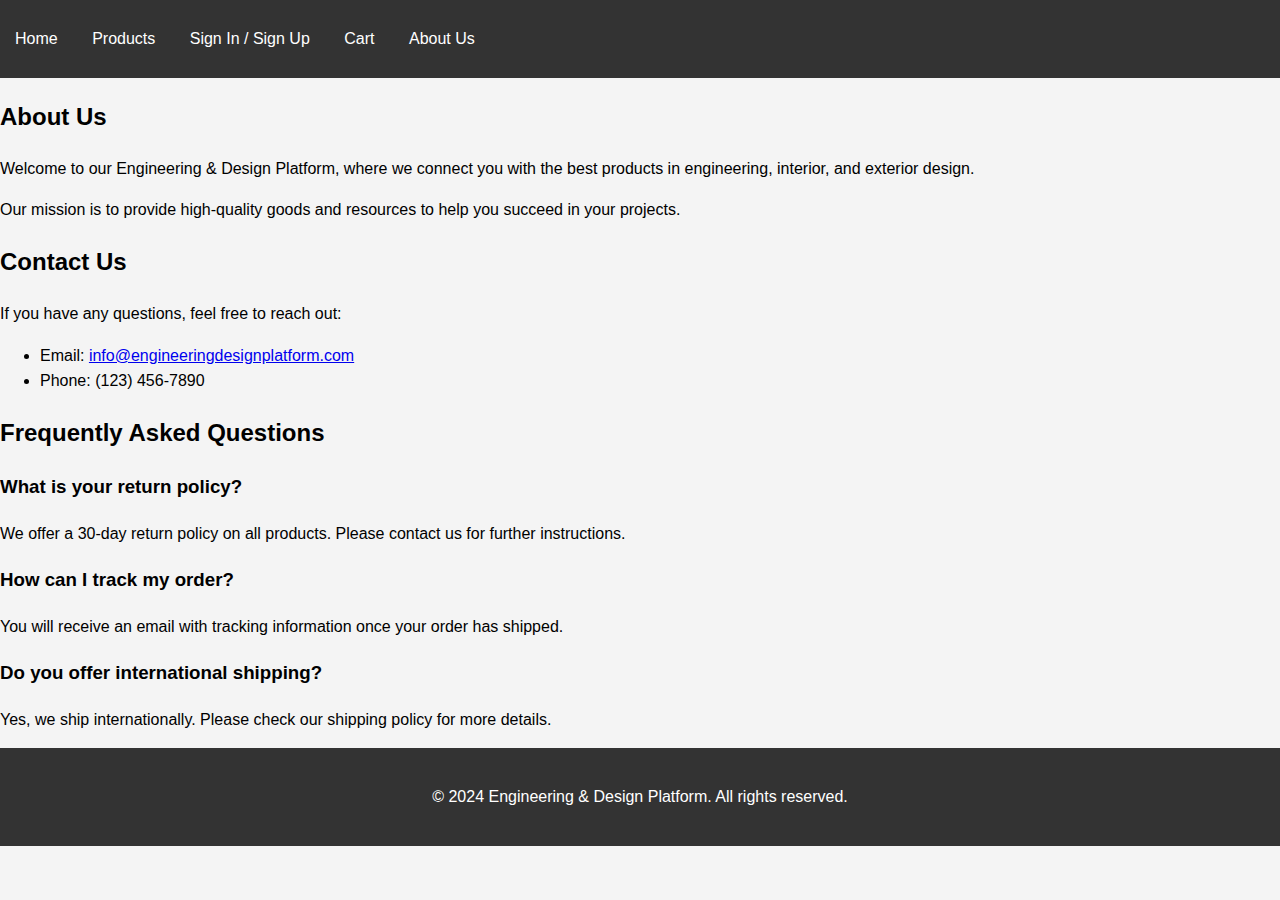
<file: about-contact-faq.html>
<!DOCTYPE html>
<html lang="en">
<head>
    <meta charset="UTF-8">
    <meta name="viewport" content="width=device-width, initial-scale=1.0">
    <link rel="stylesheet" href="styles.css">
    <title>About Us / Contact Us / FAQ - Engineering & Design Platform</title>
</head>
<body>
    <header>
        <nav>
            <ul>
                <li><a href="index.html">Home</a></li>
                <li><a href="products.html">Products</a></li>
                <li><a href="auth.html">Sign In / Sign Up</a></li>
                <li><a href="cart.html">Cart</a></li>
                <li><a href="about-contact-faq.html">About Us</a></li>
            </ul>
        </nav>
    </header>

    <main>
        <section class="about-section">
            <h2>About Us</h2>
            <p>Welcome to our Engineering & Design Platform, where we connect you with the best products in engineering, interior, and exterior design.</p>
            <p>Our mission is to provide high-quality goods and resources to help you succeed in your projects.</p>
        </section>

        <section class="contact-section">
            <h2>Contact Us</h2>
            <p>If you have any questions, feel free to reach out:</p>
            <ul>
                <li>Email: <a href="mailto:info@engineeringdesignplatform.com">info@engineeringdesignplatform.com</a></li>
                <li>Phone: (123) 456-7890</li>
            </ul>
        </section>

        <section class="faq-section">
            <h2>Frequently Asked Questions</h2>
            <div class="faq-item">
                <h3>What is your return policy?</h3>
                <p>We offer a 30-day return policy on all products. Please contact us for further instructions.</p>
            </div>
            <div class="faq-item">
                <h3>How can I track my order?</h3>
                <p>You will receive an email with tracking information once your order has shipped.</p>
            </div>
            <div class="faq-item">
                <h3>Do you offer international shipping?</h3>
                <p>Yes, we ship internationally. Please check our shipping policy for more details.</p>
            </div>
        </section>
    </main>

    <footer>
        <p>&copy; 2024 Engineering & Design Platform. All rights reserved.</p>
    </footer>
</body>
</html>
</file>
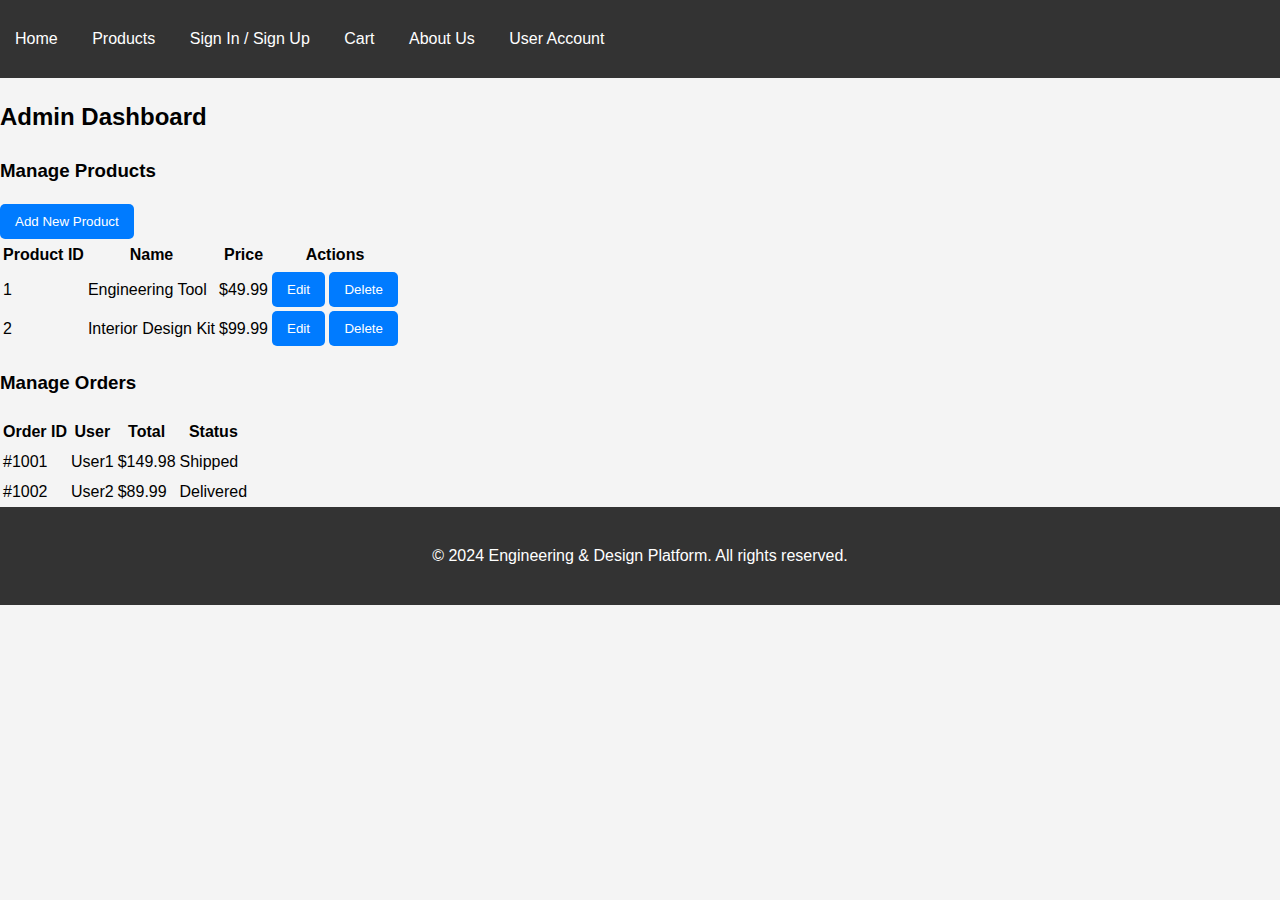
<file: admin-dashboard.html>
<!DOCTYPE html>
<html lang="en">
<head>
    <meta charset="UTF-8">
    <meta name="viewport" content="width=device-width, initial-scale=1.0">
    <link rel="stylesheet" href="styles.css">
    <title>Admin Dashboard - Engineering & Design Platform</title>
</head>
<body>
    <header>
        <nav>
            <ul>
                <li><a href="index.html">Home</a></li>
                <li><a href="products.html">Products</a></li>
                <li><a href="auth.html">Sign In / Sign Up</a></li>
                <li><a href="cart.html">Cart</a></li>
                <li><a href="about-contact-faq.html">About Us</a></li>
                <li><a href="user-account.html">User Account</a></li>
            </ul>
        </nav>
    </header>

    <main>
        <section class="admin-dashboard">
            <h2>Admin Dashboard</h2>
            <div class="admin-controls">
                <h3>Manage Products</h3>
                <button class="btn" id="add-product">Add New Product</button>
                <table>
                    <thead>
                        <tr>
                            <th>Product ID</th>
                            <th>Name</th>
                            <th>Price</th>
                            <th>Actions</th>
                        </tr>
                    </thead>
                    <tbody>
                        <tr>
                            <td>1</td>
                            <td>Engineering Tool</td>
                            <td>$49.99</td>
                            <td>
                                <button class="btn">Edit</button>
                                <button class="btn">Delete</button>
                            </td>
                        </tr>
                        <tr>
                            <td>2</td>
                            <td>Interior Design Kit</td>
                            <td>$99.99</td>
                            <td>
                                <button class="btn">Edit</button>
                                <button class="btn">Delete</button>
                            </td>
                        </tr>
                        <!-- Add more products dynamically -->
                    </tbody>
                </table>
            </div>

            <div class="order-management">
                <h3>Manage Orders</h3>
                <table>
                    <thead>
                        <tr>
                            <th>Order ID</th>
                            <th>User</th>
                            <th>Total</th>
                            <th>Status</th>
                        </tr>
                    </thead>
                    <tbody>
                        <tr>
                            <td>#1001</td>
                            <td>User1</td>
                            <td>$149.98</td>
                            <td>Shipped</td>
                        </tr>
                        <tr>
                            <td>#1002</td>
                            <td>User2</td>
                            <td>$89.99</td>
                            <td>Delivered</td>
                        </tr>
                        <!-- Add more orders dynamically -->
                    </tbody>
                </table>
            </div>
        </section>
    </main>

    <footer>
        <p>&copy; 2024 Engineering & Design Platform. All rights reserved.</p>
    </footer>
</body>
</html>
</file>
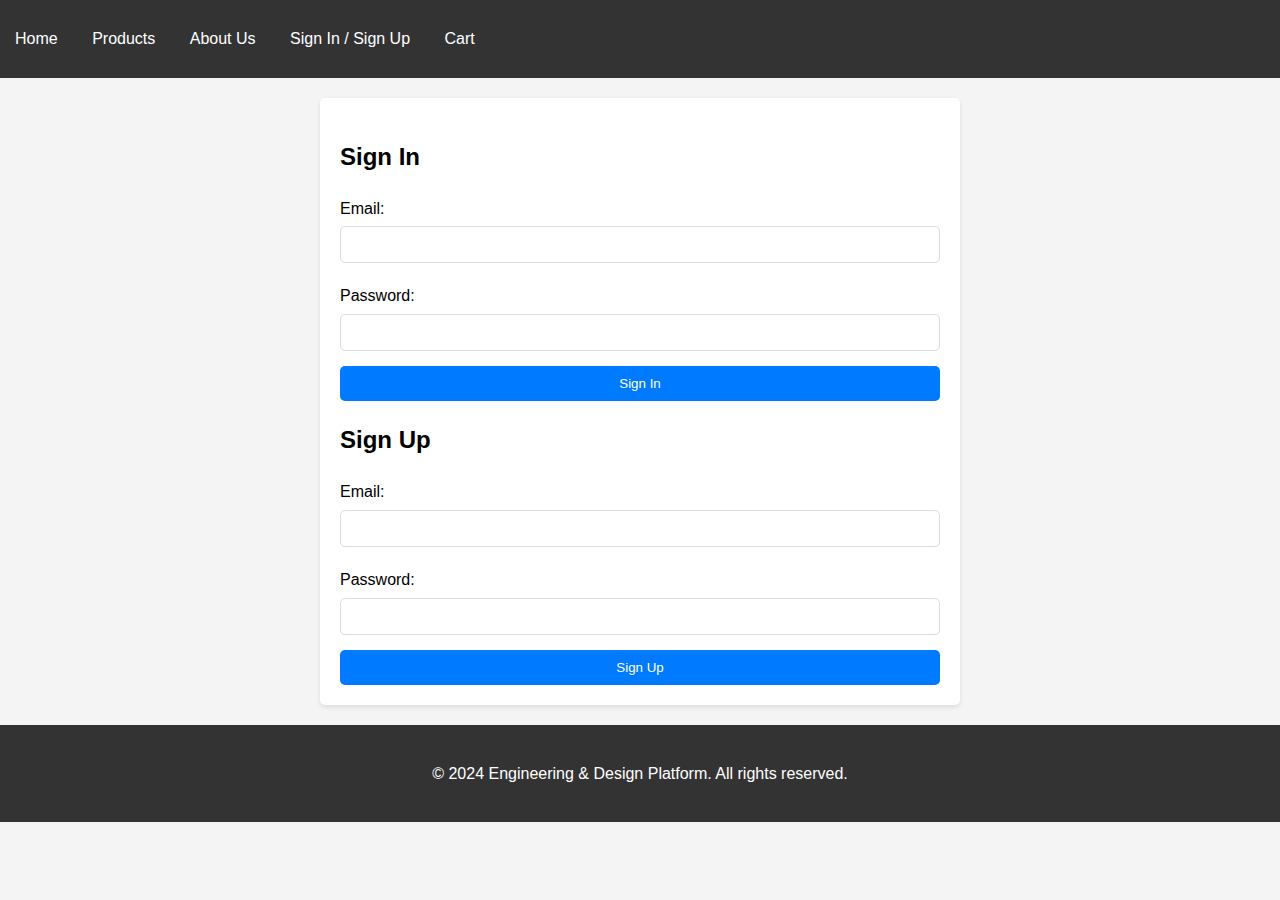
<file: auth.html>
<!DOCTYPE html>
<html lang="en">
<head>
    <meta charset="UTF-8">
    <meta name="viewport" content="width=device-width, initial-scale=1.0">
    <link rel="stylesheet" href="styles.css">
    <title>Sign In / Sign Up - Engineering & Design Platform</title>
</head>
<body>
    <header>
        <nav>
            <ul>
                <li><a href="index.html">Home</a></li>
                <li><a href="products.html">Products</a></li>
                <li><a href="about-contact-faq.html">About Us</a></li>
                <li><a href="auth.html">Sign In / Sign Up</a></li>
                <li><a href="cart.html">Cart</a></li>
            </ul>
        </nav>
    </header>

    <main>
        <section class="auth-section">
            <h2>Sign In</h2>
            <form id="sign-in-form">
                <label for="signin-email">Email:</label>
                <input type="email" id="signin-email" required>
                
                <label for="signin-password">Password:</label>
                <input type="password" id="signin-password" required>
                
                <button type="submit" class="btn">Sign In</button>
            </form>

            <h2>Sign Up</h2>
            <form id="sign-up-form">
                <label for="signup-email">Email:</label>
                <input type="email" id="signup-email" required>
                
                <label for="signup-password">Password:</label>
                <input type="password" id="signup-password" required>
                
                <button type="submit" class="btn">Sign Up</button>
            </form>
        </section>
    </main>

    <footer>
        <p>&copy; 2024 Engineering & Design Platform. All rights reserved.</p>
    </footer>

    <script src="auth.js"></script>
</body>
</html>
</file>
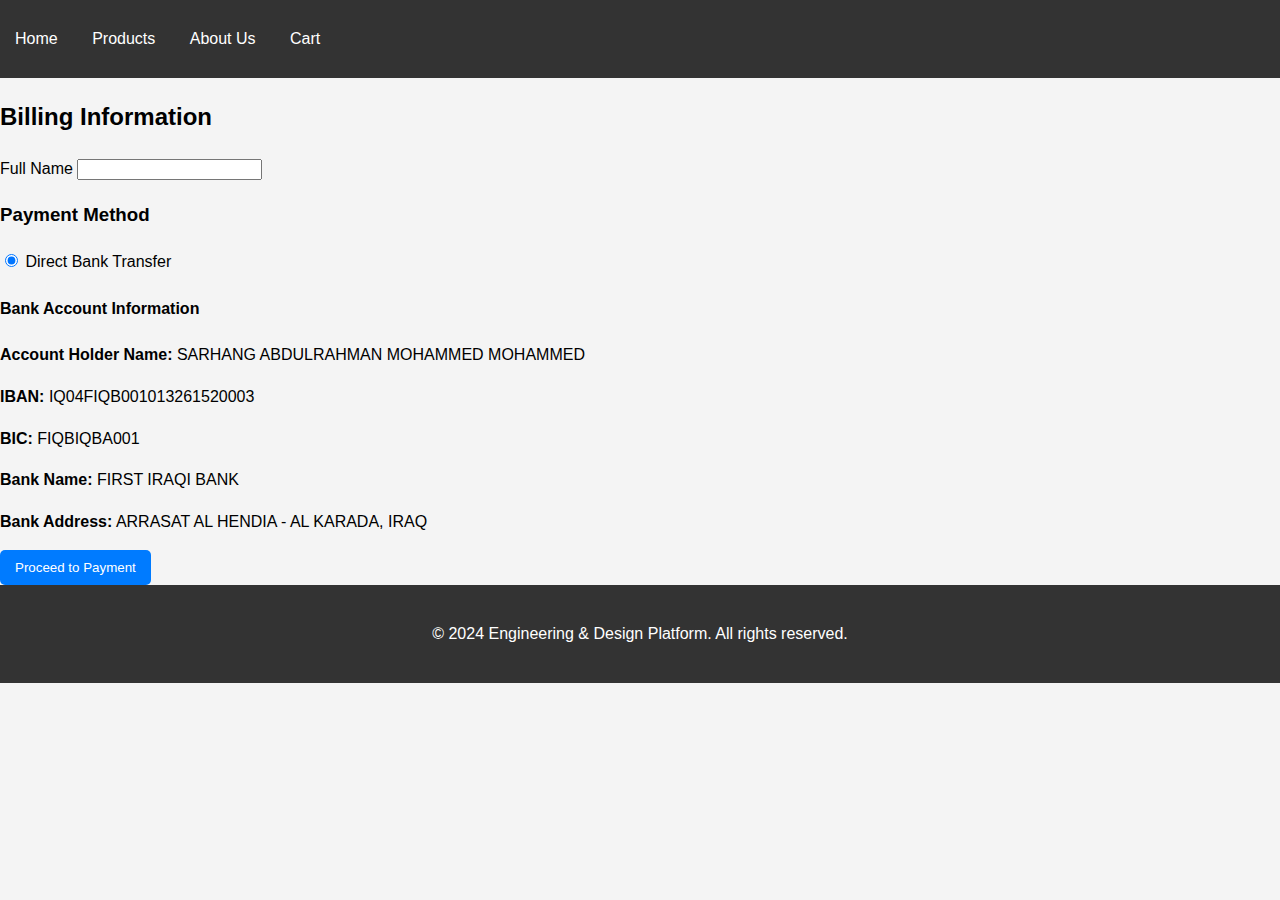
<file: checkout.html>
<!DOCTYPE html>
<html lang="en">
<head>
    <meta charset="UTF-8">
    <meta name="viewport" content="width=device-width, initial-scale=1.0">
    <title>Checkout - Engineering & Design Platform</title>
    <link rel="stylesheet" href="styles.css">
</head>
<body>
    <header>
        <nav>
            <ul>
                <li><a href="index.html">Home</a></li>
                <li><a href="products.html">Products</a></li>
                <li><a href="about-contact-faq.html">About Us</a></li>
                <li><a href="cart.html">Cart</a></li>
            </ul>
        </nav>
    </header>

    <main>
        <section class="checkout-section">
            <h2>Billing Information</h2>
            <form id="checkout-form" action="billing_process.php" method="POST">
                <label for="name">Full Name</label>
                <input type="text" id="name" name="name" required>

                <h3>Payment Method</h3>
                <label>
                    <input type="radio" name="payment_method" value="bank_transfer" checked>
                    Direct Bank Transfer
                </label>

                <div id="bank-info">
                    <h4>Bank Account Information</h4>
                    <p><strong>Account Holder Name:</strong> SARHANG ABDULRAHMAN MOHAMMED MOHAMMED</p>
                    <p><strong>IBAN:</strong> IQ04FIQB001013261520003</p>
                    <p><strong>BIC:</strong> FIQBIQBA001</p>
                    <p><strong>Bank Name:</strong> FIRST IRAQI BANK</p>
                    <p><strong>Bank Address:</strong> ARRASAT AL HENDIA - AL KARADA, IRAQ</p>
                </div>

                <button type="submit" class="btn">Proceed to Payment</button>
            </form>
        </section>
    </main>

    <footer>
        <p>&copy; 2024 Engineering & Design Platform. All rights reserved.</p>
    </footer>

    <script src="checkout.js"></script>
</body>
</html>
</file>
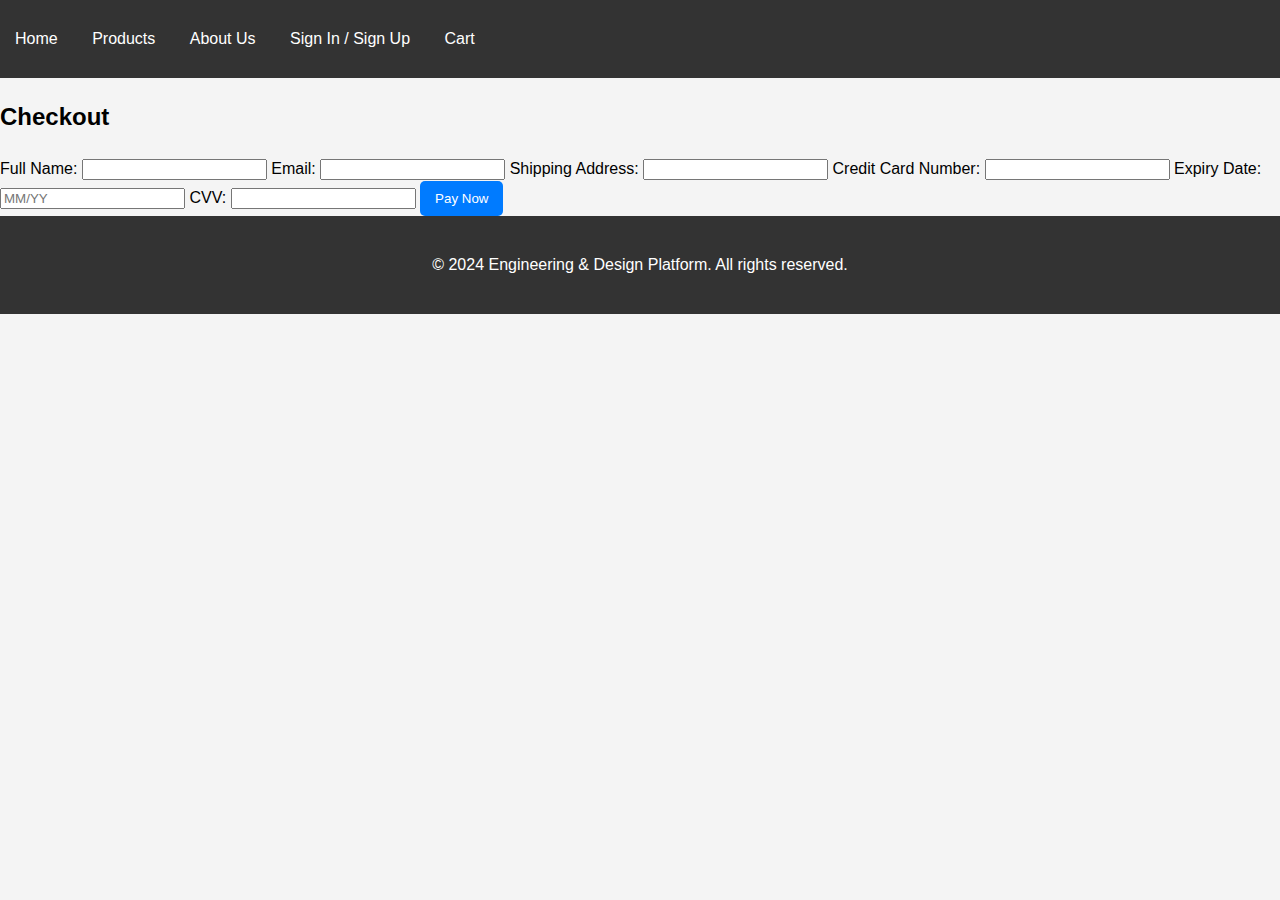
<file: heckout.html>
<!DOCTYPE html>
<html lang="en">
<head>
    <meta charset="UTF-8">
    <meta name="viewport" content="width=device-width, initial-scale=1.0">
    <link rel="stylesheet" href="styles.css">
    <title>Checkout - Engineering & Design Platform</title>
</head>
<body>
    <header>
        <nav>
            <ul>
                <li><a href="index.html">Home</a></li>
                <li><a href="products.html">Products</a></li>
                <li><a href="about-contact-faq.html">About Us</a></li>
                <li><a href="auth.html">Sign In / Sign Up</a></li>
                <li><a href="cart.html">Cart</a></li>
            </ul>
        </nav>
    </header>

    <main>
        <section class="checkout-section">
            <h2>Checkout</h2>
            <form action="process_payment.php" method="POST"> <!-- Adjust action based on your backend -->
                <label for="name">Full Name:</label>
                <input type="text" id="name" name="name" required>

                <label for="email">Email:</label>
                <input type="email" id="email" name="email" required>

                <label for="address">Shipping Address:</label>
                <input type="text" id="address" name="address" required>

                <label for="card-number">Credit Card Number:</label>
                <input type="text" id="card-number" name="card_number" required>

                <label for="expiry">Expiry Date:</label>
                <input type="text" id="expiry" name="expiry" placeholder="MM/YY" required>

                <label for="cvv">CVV:</label>
                <input type="text" id="cvv" name="cvv" required>

                <button type="submit" class="btn">Pay Now</button>
            </form>
        </section>
    </main>

    <footer>
        <p>&copy; 2024 Engineering & Design Platform. All rights reserved.</p>
    </footer>

    <script src="index.js"></script>
</body>
</html>
</file>
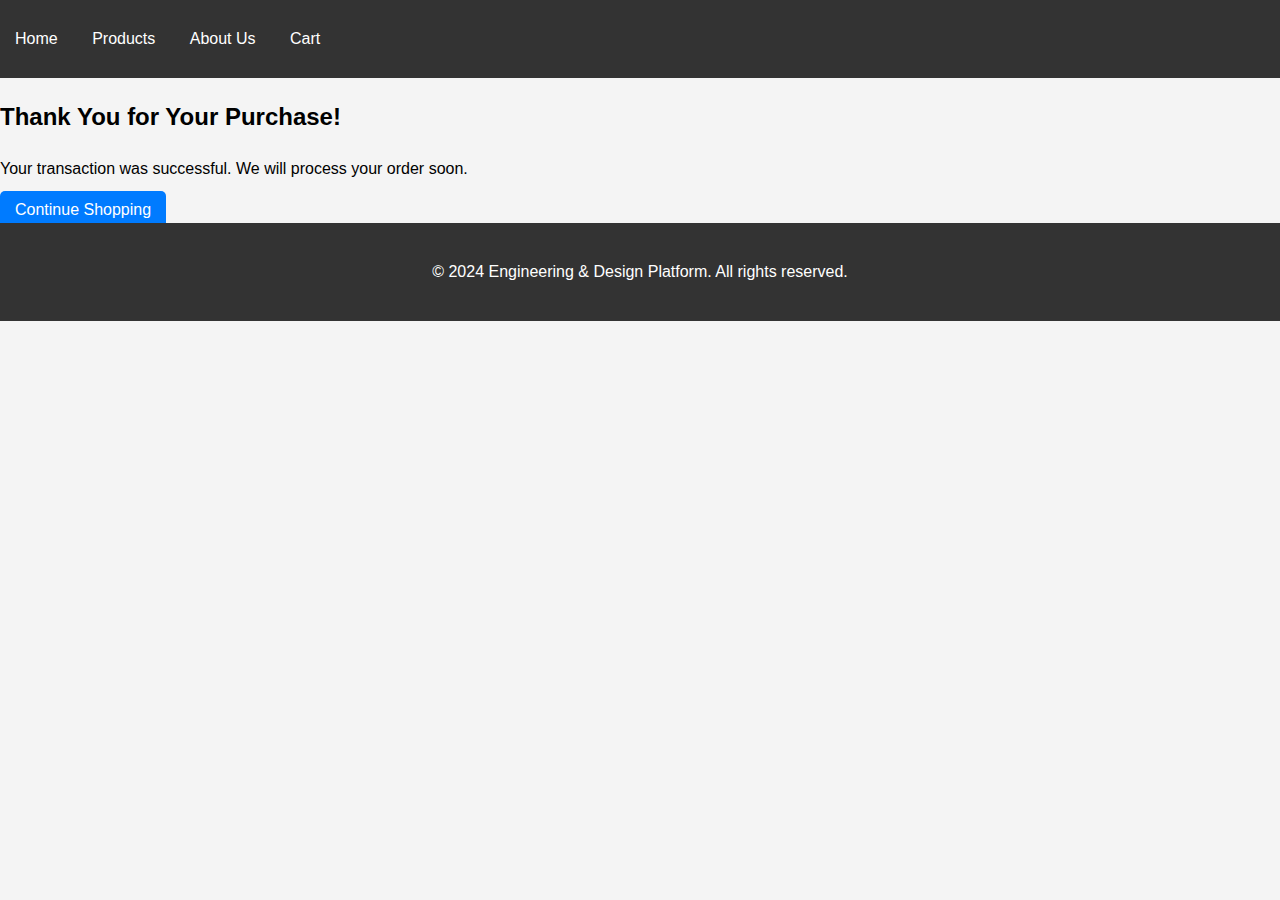
<file: success.html>
<!DOCTYPE html>
<html lang="en">
<head>
    <meta charset="UTF-8">
    <meta name="viewport" content="width=device-width, initial-scale=1.0">
    <title>Success - Engineering & Design Platform</title>
    <link rel="stylesheet" href="styles.css">
</head>
<body>
    <header>
        <nav>
            <ul>
                <li><a href="index.html">Home</a></li>
                <li><a href="products.html">Products</a></li>
                <li><a href="about-contact-faq.html">About Us</a></li>
                <li><a href="cart.html">Cart</a></li>
            </ul>
        </nav>
    </header>

    <main>
        <section class="success-section">
            <h2>Thank You for Your Purchase!</h2>
            <p>Your transaction was successful. We will process your order soon.</p>
            <a href="products.html" class="btn">Continue Shopping</a>
        </section>
    </main>

    <footer>
        <p>&copy; 2024 Engineering & Design Platform. All rights reserved.</p>
    </footer>
</body>
</html>
</file>
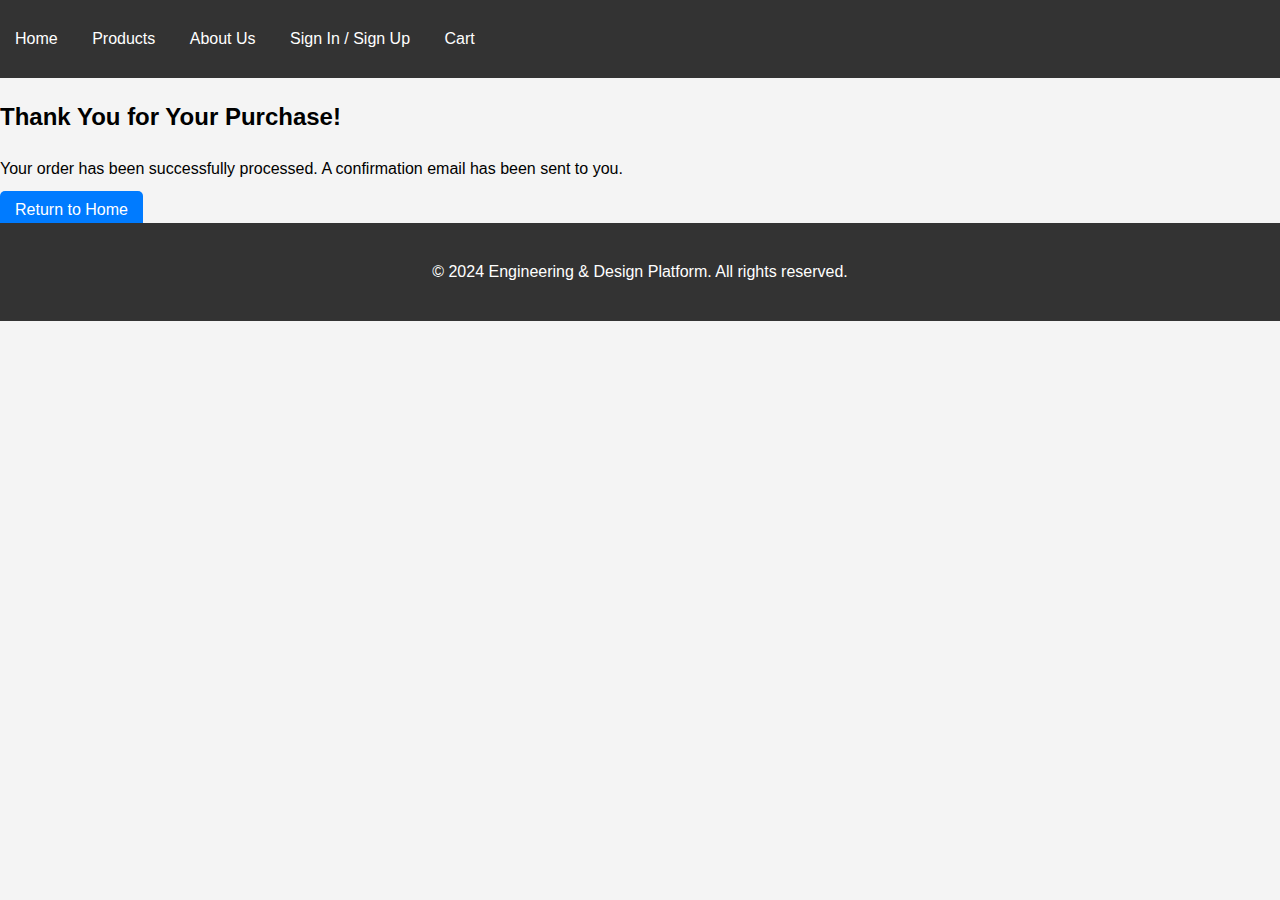
<file: thank_you.html>
<!DOCTYPE html>
<html lang="en">
<head>
    <meta charset="UTF-8">
    <meta name="viewport" content="width=device-width, initial-scale=1.0">
    <link rel="stylesheet" href="styles.css">
    <title>Thank You - Engineering & Design Platform</title>
</head>
<body>
    <header>
        <nav>
            <ul>
                <li><a href="index.html">Home</a></li>
                <li><a href="products.html">Products</a></li>
                <li><a href="about-contact-faq.html">About Us</a></li>
                <li><a href="auth.html">Sign In / Sign Up</a></li>
                <li><a href="cart.html">Cart</a></li>
            </ul>
        </nav>
    </header>

    <main>
        <section class="thank-you-section">
            <h2>Thank You for Your Purchase!</h2>
            <p>Your order has been successfully processed. A confirmation email has been sent to you.</p>
            <a href="index.html" class="btn">Return to Home</a>
        </section>
    </main>

    <footer>
        <p>&copy; 2024 Engineering & Design Platform. All rights reserved.</p>
    </footer>

    <script src="index.js"></script>
</body>
</html>
</file>
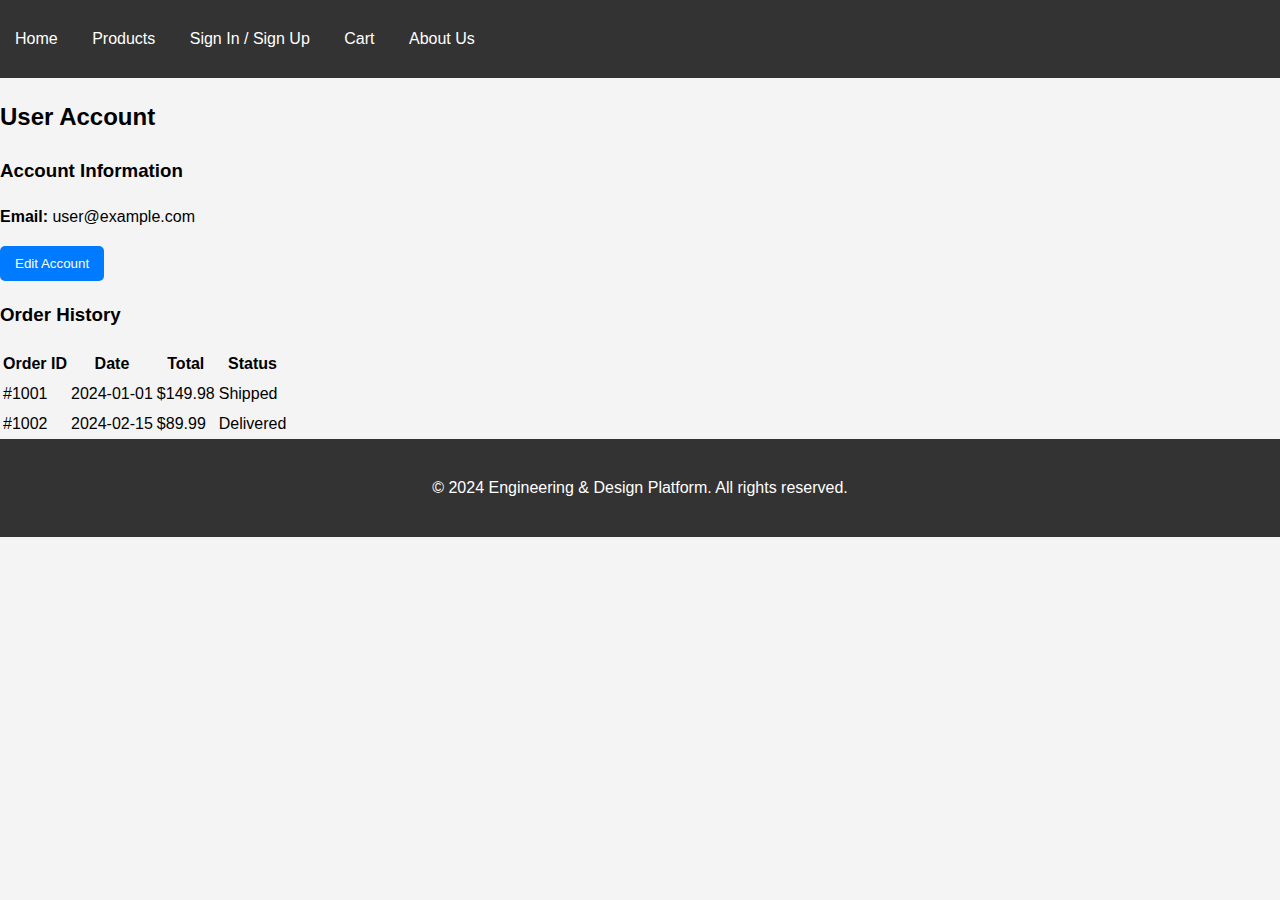
<file: user-account.html>
<!DOCTYPE html>
<html lang="en">
<head>
    <meta charset="UTF-8">
    <meta name="viewport" content="width=device-width, initial-scale=1.0">
    <link rel="stylesheet" href="styles.css">
    <title>User Account - Engineering & Design Platform</title>
</head>
<body>
    <header>
        <nav>
            <ul>
                <li><a href="index.html">Home</a></li>
                <li><a href="products.html">Products</a></li>
                <li><a href="auth.html">Sign In / Sign Up</a></li>
                <li><a href="cart.html">Cart</a></li>
                <li><a href="about-contact-faq.html">About Us</a></li>
            </ul>
        </nav>
    </header>

    <main>
        <section class="account-section">
            <h2>User Account</h2>
            <div class="account-details">
                <h3>Account Information</h3>
                <p><strong>Email:</strong> user@example.com</p>
                <button class="btn" id="edit-account">Edit Account</button>
            </div>

            <div class="order-history">
                <h3>Order History</h3>
                <table>
                    <thead>
                        <tr>
                            <th>Order ID</th>
                            <th>Date</th>
                            <th>Total</th>
                            <th>Status</th>
                        </tr>
                    </thead>
                    <tbody>
                        <tr>
                            <td>#1001</td>
                            <td>2024-01-01</td>
                            <td>$149.98</td>
                            <td>Shipped</td>
                        </tr>
                        <tr>
                            <td>#1002</td>
                            <td>2024-02-15</td>
                            <td>$89.99</td>
                            <td>Delivered</td>
                        </tr>
                        <!-- Add more orders dynamically -->
                    </tbody>
                </table>
            </div>
        </section>
    </main>

    <footer>
        <p>&copy; 2024 Engineering & Design Platform. All rights reserved.</p>
    </footer>
</body>
</html>
</file>
<file: styles.css>
/* styles.css */

/* General Styles */
body {
    font-family: Arial, sans-serif;
    line-height: 1.6;
    margin: 0;
    padding: 0;
    background-color: #f4f4f4;
}

header {
    background: #333;
    color: #fff;
    padding: 10px 0;
}

nav ul {
    list-style-type: none;
    padding: 0;
}

nav ul li {
    display: inline;
    margin: 0 15px;
}

nav ul li a {
    color: #fff;
    text-decoration: none;
}

.hero {
    background: #007bff;
    color: #fff;
    padding: 50px 20px;
    text-align: center;
}

.product-grid {
    display: flex;
    flex-wrap: wrap;
    justify-content: space-around;
    padding: 20px;
}

.product-card {
    background: #fff;
    border: 1px solid #ddd;
    border-radius: 5px;
    width: 30%;
    margin: 10px;
    text-align: center;
    padding: 20px;
    box-shadow: 0 2px 5px rgba(0, 0, 0, 0.1);
}

.product-card img {
    max-width: 100%;
    height: auto;
}

.btn {
    background: #007bff;
    color: #fff;
    padding: 10px 15px;
    border: none;
    border-radius: 5px;
    text-decoration: none;
    cursor: pointer;
}

.btn:hover {
    background: #0056b3;
}

/* Auth Form Styles */
.auth-section {
    max-width: 600px;
    margin: 20px auto;
    padding: 20px;
    background: #fff;
    border-radius: 5px;
    box-shadow: 0 2px 5px rgba(0, 0, 0, 0.1);
}

.auth-section h2 {
    margin-bottom: 15px;
}

.auth-section form {
    display: flex;
    flex-direction: column;
}

.auth-section label {
    margin: 5px 0 5px;
}

.auth-section input {
    padding: 10px;
    margin-bottom: 15px;
    border: 1px solid #ddd;
    border-radius: 5px;
}

footer {
    text-align: center;
    padding: 20px 0;
    background: #333;
    color: #fff;
    position: relative;
    bottom: 0;
    width: 100%;
}
</file>
